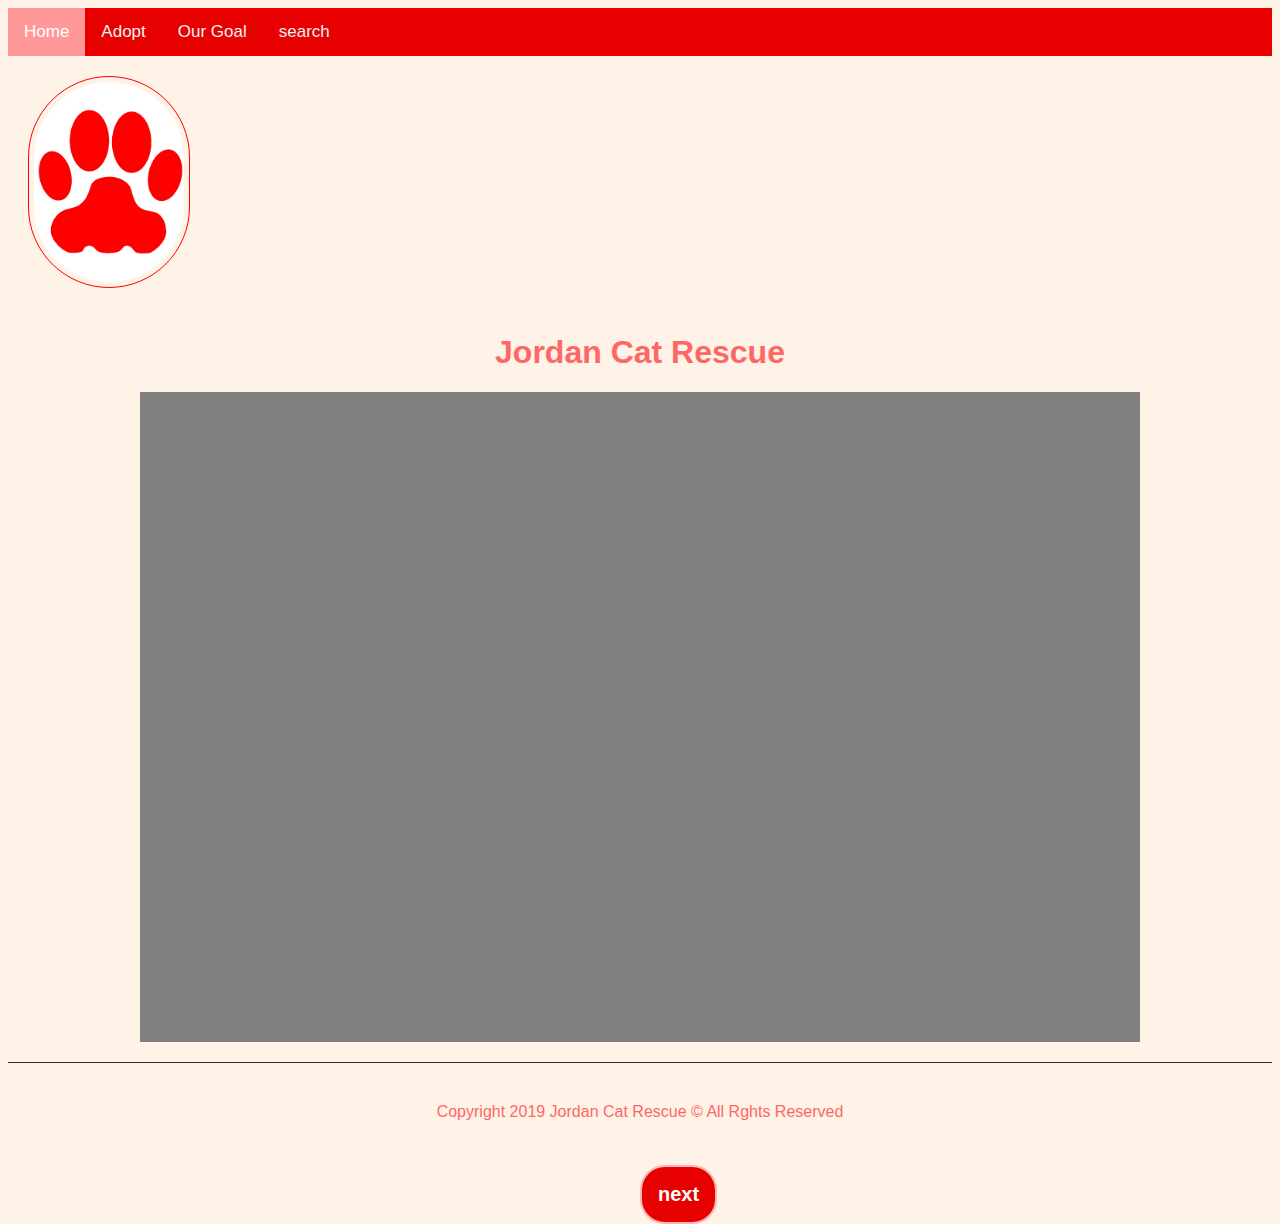
<file: index.html>
<!DOCTYPE html>
<html>
<head>
	<title></title>

	<link rel="stylesheet" type="text/css" href="main.css">
</head>
<body>
  <div class="topnav">
    <a class="active" href="index.html">Home</a>
    <a href="adopt/adopt.html">Adopt</a>
    <a href="about/about.html">Our Goal</a>
    <a  href="search/index.html">search</a>
  </div>

<img src="adopt/img/print.png" class="print">

  <h1>Jordan Cat Rescue</h1>

<!-- Container for the image gallery -->
<div class="slider-holder">
  <div class="image">
    <div id="images"></div>
 </div>
 <a class="next" onclick="getBreeds()">next</a>
 

</div>
  
	<div class="copy-right">
        Copyright 2019 Jordan Cat Rescue &copy; All Rghts Reserved
   </div>

<script 
  src="https://code.jquery.com/jquery-3.3.1.js"
  integrity="sha256-2Kok7MbOyxpgUVvAk/HJ2jigOSYS2auK4Pfzbm7uH60="
  crossorigin="anonymous"></script>
<script type="text/javascript"  defer src="main.js"></script>
</body>
</html>
</file>
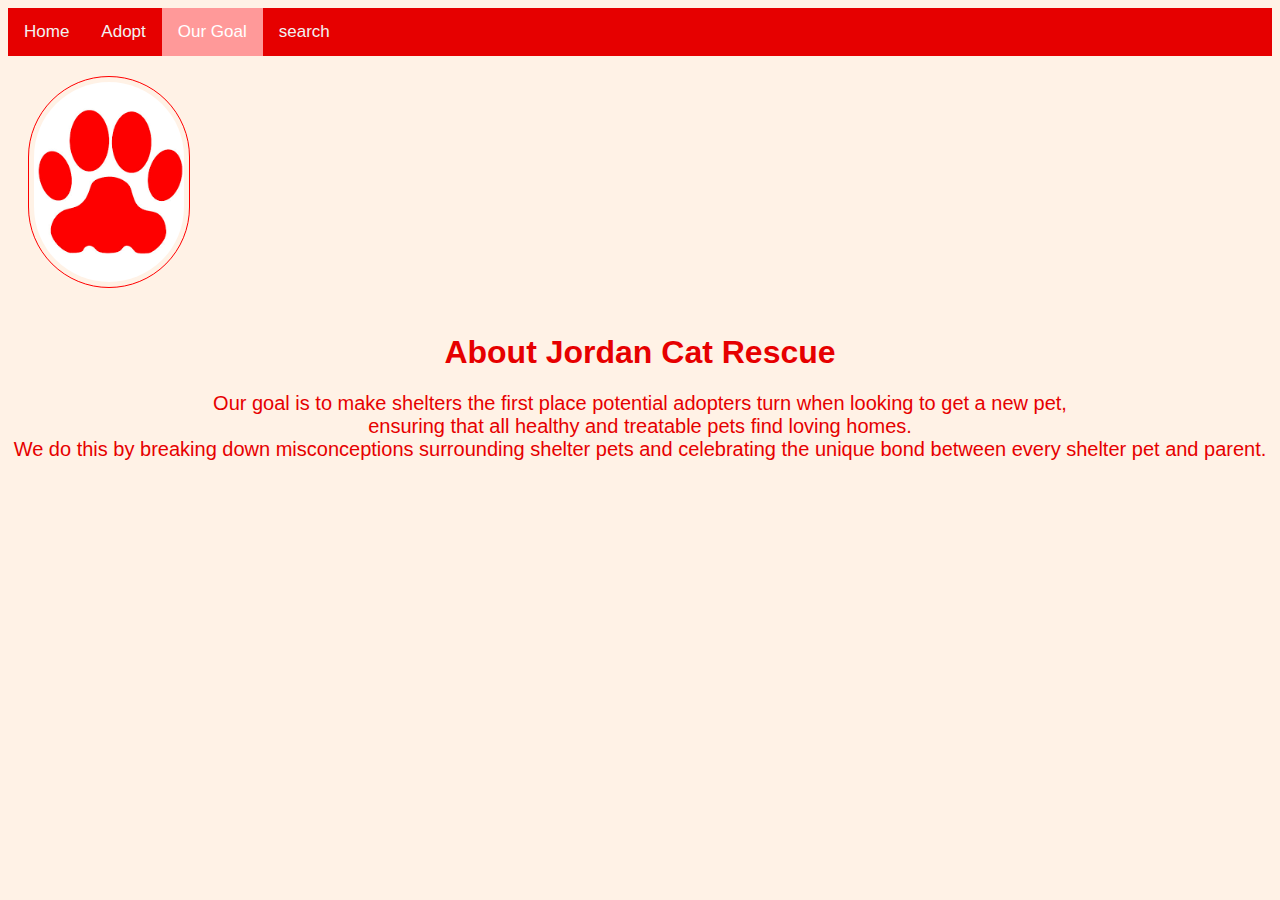
<file: about/about.html>
<!DOCTYPE html>
<html>
<head>
  <title></title>

  <link rel="stylesheet" type="text/css" href="main.css">
</head>
<body>

  <div class="topnav">
  <a  href="../index.html">Home</a>
  <a  href="../adopt/adopt.html">Adopt</a>
  <a  class="active"href="#">Our Goal</a>
   <a  href="../search/index.html">search</a>
  
</div>
<img src="../adopt/img/print.png" class="print">
<div>
  <h1>About Jordan Cat Rescue</h1>
  <p class="about">Our goal is to make shelters the first place potential adopters turn when looking to get a new pet,
  <br> ensuring that all healthy and treatable pets find loving homes. <br>We do this by breaking down misconceptions surrounding shelter pets and celebrating the unique bond between every shelter pet and parent.</p>
  

</div>




 
</body>
</html>
</file>
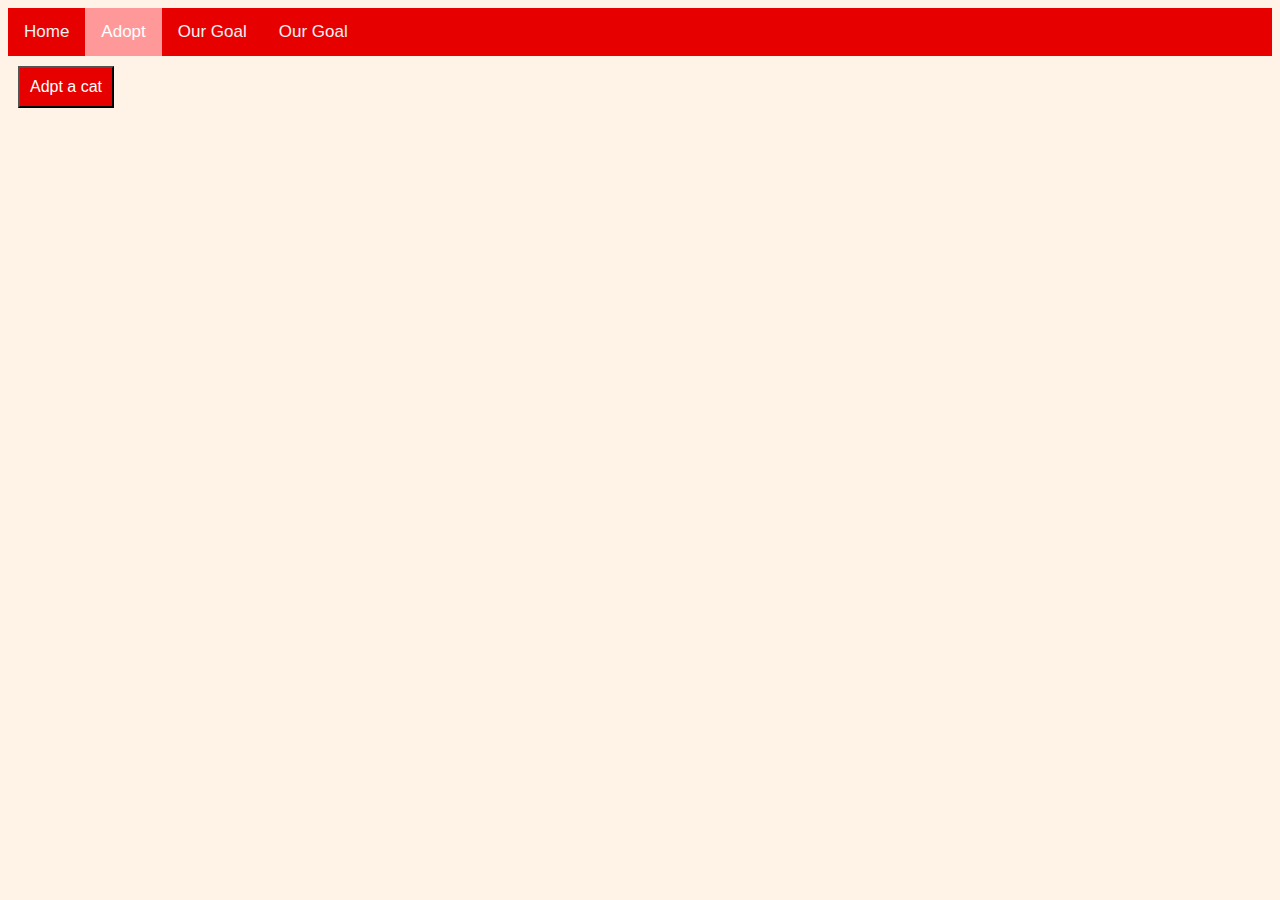
<file: adopt/adopt.html>
<!DOCTYPE html>
<html>
<head>
  <title></title>

  <link rel="stylesheet" type="text/css" href="main.css">
</head>
<body>

<div class="topnav">
      <a  href="../index.html">Home</a>
      <a  class="active" href="adopt.html">Adopt</a>
      <a href="../about/about.html">Our Goal</a>
      <a  href="../search/index.html">Our Goal</a>
</div>

  <!-- Trigger/Open The Modal -->
<button class="btn-adopt" id="btn_adopt">Adpt a cat</button>

<div id="div1"></div>

<!-- The Modal -->
<div id="myModal" class="modal">

  <!-- Modal content -->
  <div class="modal-content">

    <span class="close">&times;</span>
    <form action="/action_page.php" onsubmit="return validateForm()" name="adoptForm">
         <label>Name</label> <br>
         <input type="text" name="name" ><br>
         <label>Breed</label>  <br>
         <input type="text" name="breed" ><br>
         <label>Age</label>  <br>
         <input type="text" name="age" ><br>
         <label>Color</label>  <br>
         <input type="text" name="color" ><br>
         <label>Image</label>  <br>
         <input type="file" name="image" ><br>
          
          <input type="submit" value="Submit">

    </form>
  </div>

</div>

<script
  src="https://code.jquery.com/jquery-3.3.1.js"
  integrity="sha256-2Kok7MbOyxpgUVvAk/HJ2jigOSYS2auK4Pfzbm7uH60="
  crossorigin="anonymous"></script>
<script type="text/javascript" src="main.js"></script>
</body>
</html>
</file>
<file: main.css>
{
  box-sizing: border-box;
}

body{
  background-color:  #fff2e6;
  font-family: Helvetica;
}

/* Add a black background color to the top navigation */
.topnav {
  background-color:  #e60000;
  overflow: hidden;
}

/* Style the links inside the navigation bar */
.topnav a {
  float: left;
  color: #f2f2f2;
  text-align: center;
  padding: 14px 16px;
  text-decoration: none;
  font-size: 17px;
}

/* Change the color of links on hover */
.topnav a:hover {
  background-color: #e0ebeb;
  color: black;
}

/* Add a color to the active/current link */
.topnav a.active {
  background-color:   #ff9999;
  color: white;
}

.print{
 margin: 20px;
  border: 1px solid red;
  border-radius: 100px;
  padding: 5px;
  width: 150px;
}

h1{
  text-align: center;
  color:   #ff6666;
}

/*slider*/
 .slider-holder
        {
            width: 1000px;
            height: 650px;
            background-color: gray;
            margin-left: auto;
            margin-right: auto;
            margin-top: 0px;
            text-align: center;
            overflow: hidden;
        }

        .slider-holder img{
         width: 100%;
          border-radius: 8px;
          height: 100%;
        }
      .next{
       
        cursor: pointer;
        position: absolute;
        top: 135%;
        width: auto;
        padding: 16px;
        margin-top: -50px;
        color:  white;
        font-weight: bold;
        font-size: 20px;
        border-radius: 0 3px 3px 0;
        user-select: none;
        -webkit-user-select: none;
        background-color:   #e60000;
        border: 2px solid   #ffb3b3;
        border-radius: 25px;
        
      }
      .cat_id{

        cursor: pointer;
        position: absolute;
        top: 70%;
        width: auto;
        padding: 16px;
        margin-top: -50px;
        color:  white;
        font-weight: bold;
        font-size: 20px;
        border-radius: 0 3px 3px 0;
        user-select: none;
        -webkit-user-select: none;
        background-color:   #e60000;
        

      }
      
      

       
        .image-holder
        {
            width: 2400px;
           /* background-color: red;*/
            height: 400px;
            clear: both;
            position: relative;
           
            
        }
       
        .slider-image
        {
            float: left;
            margin: 0px;
            padding: 0px;
            position: relative;
        }


        /*slider*/

/*footer*/
        
         .copy-right {
            border-top: 1px solid  #333;
            padding: 40px;
            text-align: center;
            margin-top: 20px;
            color: #ff6666;
          }


/*footer*/
</file>
<file: about/main.css>
{
  box-sizing: border-box;
}

body{
  background-color: #fff2e6;
  font-family: Helvetica;
}

/* Add a black background color to the top navigation */
.topnav {
  background-color:   #e60000;
  overflow: hidden;
}

/* Style the links inside the navigation bar */
.topnav a {
  float: left;
  color: #f2f2f2;
  text-align: center;
  padding: 14px 16px;
  text-decoration: none;
  font-size: 17px;
}

/* Change the color of links on hover */
.topnav a:hover {
  background-color: #e0ebeb;
  color: black;
}

/* Add a color to the active/current link */
.topnav a.active {
  background-color:  #ff9999;
  color: white;
}


.print{
 margin: 20px;
  border: 1px solid red;
  border-radius: 100px;
  padding: 5px;
  width: 150px;
}

div{
  text-align: center;
}
h1{
    color: #e60000;
}
.about{
  color: #e60000;
  font-size: 20px;
}
</file>
<file: adopt/main.css>
{
  box-sizing: border-box;
}

body{
  background-color: #fff2e6;
  font-family: Helvetica;
}

/* Add a black background color to the top navigation */
.topnav {
  background-color:   #e60000;
  overflow: hidden;
}

/* Style the links inside the navigation bar */
.topnav a {
  float: left;
  color: #f2f2f2;
  text-align: center;
  padding: 14px 16px;
  text-decoration: none;
  font-size: 17px;
}

/* Change the color of links on hover */
.topnav a:hover {
  background-color: #e0ebeb;
  color: black;
}

/* Add a color to the active/current link */
.topnav a.active {
  background-color:  #ff9999;
  color: white;
}








/*adopt page*/

.btn-adopt{
  background-color:  #e60000;
  color:     white;
  padding: 10px;
  margin: 10px;
  font-size: 16px;
   cursor:pointer;
}

table {
  font-family: arial, sans-serif;
  border-collapse: collapse;
  width: 100%;
  margin-top: 40px;
}
th{
  background-color:   #ff9999;
  color:     white;
}
td, th {
  border: 1px solid #dddddd;
  text-align: left;
  padding: 8px;
}
td{
  color: #e60000;
}


/* The Modal (background) */
.modal {
  display: none; /* Hidden by default */
  position: fixed; /* Stay in place */
  z-index: 1; /* Sit on top */
  left: 0;
  top: 0;
  width: 40%; /* Full width */
  height: 100%; /* Full height */
  overflow: auto; /* Enable scroll if needed */
  background-color: rgb(0,0,0); /* Fallback color */
  background-color: rgba(0,0,0,0.4); /* Black w/ opacity */
  margin-left:400px;
}

/* Modal Content/Box */
.modal-content {
  background-color: #fefefe;
  margin: 15% auto; /* 15% from the top and centered */
  padding: 20px;
  border: 1px solid #888;
  width: 80%; /* Could be more or less, depending on screen size */
}

 .modal-content form{
  width: 100%;
  align-content: center;
}

input {
  width: 80%;
  height: 30px;

  padding: 12px 20px;
  margin: 8px 0;
  box-sizing: border-box;
  font-size: 16px;
  color: #e60000;
}

label{
 color: #e60000;
}

input[type=file] {
   color: white;
   background-color: #e60000;
   padding: 15px;
   height: 45px;
}

input[type=submit] {
   width: 20%;
   color: white;
   background-color: #e60000;
   height: 50px;
   font-size: 20px;
   margin-top: 30px;
    border: 2px solid #e60000;
    border-radius: 5px;
    cursor: pointer;
}

/* The Close Button */
.close {
  color: #aaa;
  float: right;
  font-size: 28px;
  font-weight: bold;
}

.close:hover,
.close:focus {
  color: black;
  text-decoration: none;
  cursor: pointer;
}
</file>
